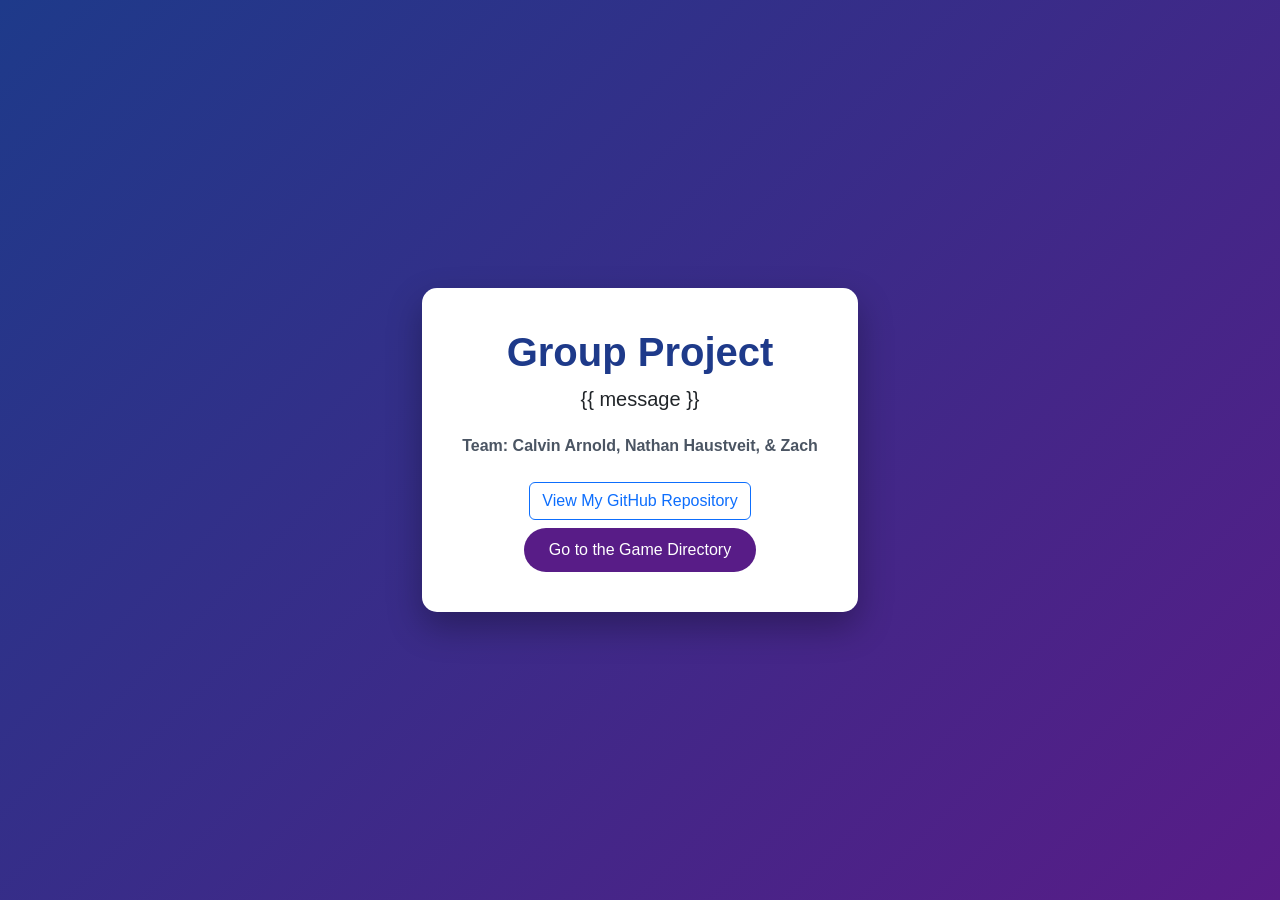
<file: django-helloworld/hello/templates/hello/index.html>
<!DOCTYPE html>
<html lang="en">
<head>
    <meta charset="UTF-8">
    <meta name="viewport" content="width=device-width, initial-scale=1.0">
    <title>Group Project - Hello World</title>
    <link href="https://cdn.jsdelivr.net/npm/bootstrap@5.3.0/dist/css/bootstrap.min.css" rel="stylesheet">
    <style>
        body {
            display: flex;
            justify-content: center;
            align-items: center;
            height: 100vh;
            margin: 0;
            background: linear-gradient(135deg, #1e3a8a 0%, #581c87 100%);
            font-family: 'Segoe UI', sans-serif;
        }
        .container-center {
            text-align: center;
            background: white;
            padding: 40px;
            border-radius: 15px;
            box-shadow: 0 15px 35px rgba(0, 0, 0, 0.3);
            max-width: 600px;
        }
        h1 { color: #1e3a8a; font-weight: 800; }
        .names-list { color: #4b5563; font-weight: 600; margin: 20px 0; }
        .btn-custom { background-color: #581c87; color: white; border-radius: 25px; padding: 10px 25px; text-decoration: none; display: inline-block; transition: 0.3s; }
        .btn-custom:hover { background-color: #1e3a8a; color: white; }
    </style>
</head>
<body>
    <div class="container-center">
        <h1>Group Project</h1>
        <p class="lead">{{ message }}</p>
        
        <div class="names-list">
            Team: Calvin Arnold, Nathan Haustveit, & Zach
        </div>

        <div class="mt-4">
            <a href="https://github.com/Calvinarnold12/fullstack-starter" class="btn btn-outline-primary mb-2">View My GitHub Repository</a><br>
            <a href="/hello/directory" class="btn-custom">Go to the Game Directory</a>
        </div>
    </div>
</body>
</html>
</file>
